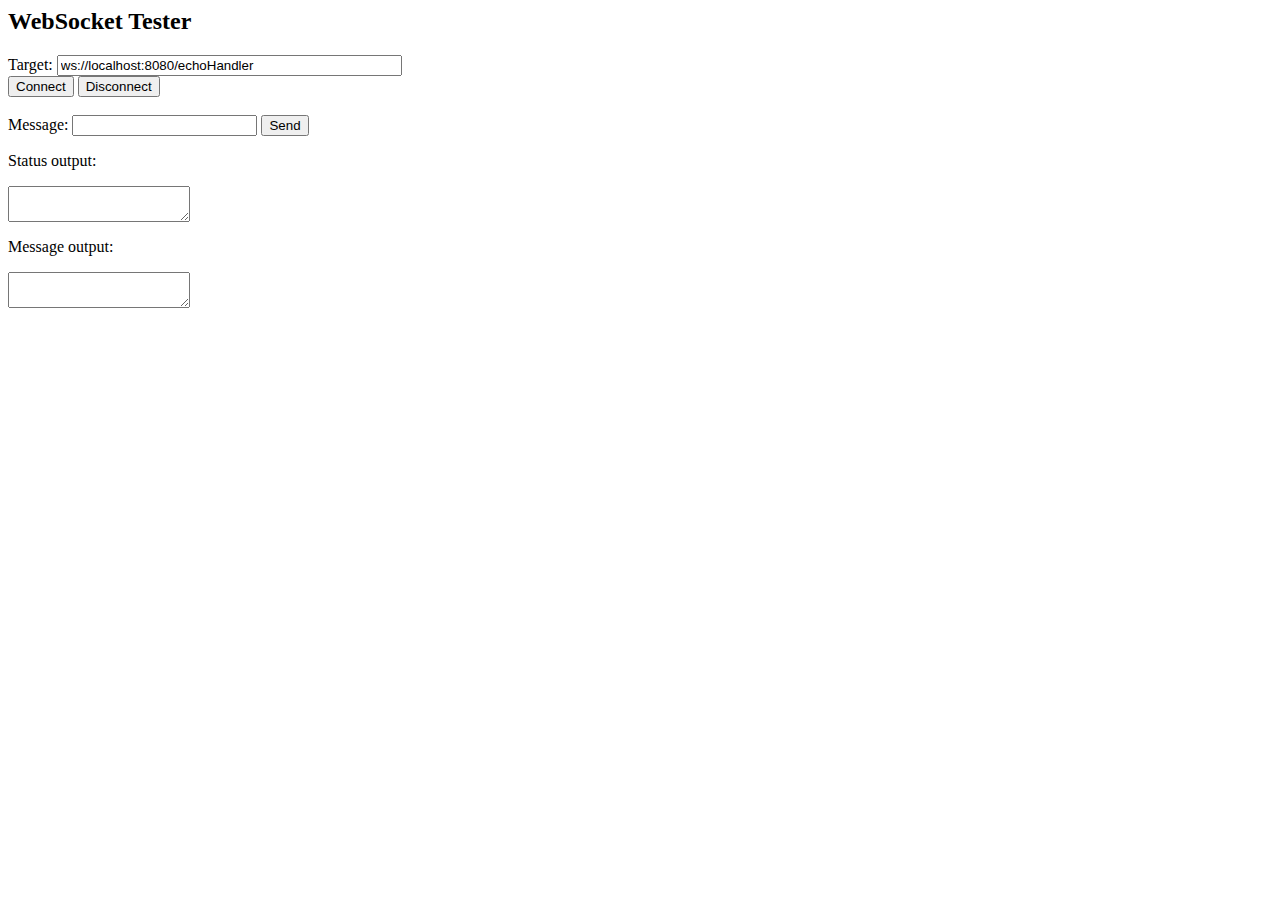
<file: chat/src/main/resources/static/index.html>
<html>
<head>
    <meta charset="UTF-8">
    <title>WebSocket Tester</title>
    <script language="javascript" type="text/javascript"
            src="http://code.jquery.com/jquery-2.1.1.min.js"></script>

    <script language="javascript" type="text/javascript">
        // описываем функцию работы с вебсокетами
        jQuery(function ($) {

            // функция вывода статуса
            function writeStatus(message) {
                $("#statusOutput").val($("#statusOutput").val() + message + '\n');
            }
            // запись сообщения
            function writeMessage(message) {
                $('#messageOutput').append(message + '\n');
            }

            // подключения
            $('#connect')
                .click(function doConnect() {
                    // создается объект websocket
                    websocket = new WebSocket($("#target").val());
                    // при подключении написать CONNECTED
                    websocket.onopen = function (evt) {
                        writeStatus("CONNECTED");
                    };

                    websocket.onclose = function (evt) {
                        writeStatus("DISCONNECTED");
                    };

                    websocket.onmessage = function (evt) {
                        writeMessage(evt.data);
                    };

                    websocket.onerror = function (evt) {
                        onError(writeStatus('ERROR:' + evt.data))
                    };
                });


            $('#disconnect')
                .click(function () {
                    if (typeof websocket != 'undefined') {
                        websocket.close();
                        websocket = undefined;
                    } else {
                        alert("Not connected.");
                    }

                });

            $('#send')
                .click(function () {
                    if (typeof websocket != 'undefined') {
                        websocket.send($('#message').val());
                    } else {
                        alert("Not connected.");
                    }
                });
        });
    </script>
</head>
<body>

<h2>WebSocket Tester</h2>
Target:
<input type="text" id="target" size="40" value="ws://localhost:8080/echoHandler"/>
<br/>
<button id="connect">Connect</button>
<button id="disconnect">Disconnect</button>
<br/>
<br/>Message:
<input type="text" id="message" value=""/>
<button id="send">Send</button>
<br/>
<p>Status output:</p>
<pre><textarea id="statusOutput" rows="lO" cols="SO"></textarea></pre>
<p>Message output:</p>
<pre><textarea id="messageOutput" rows="lO" cols="SO"></textarea></pre>
</body>
</html>
</file>
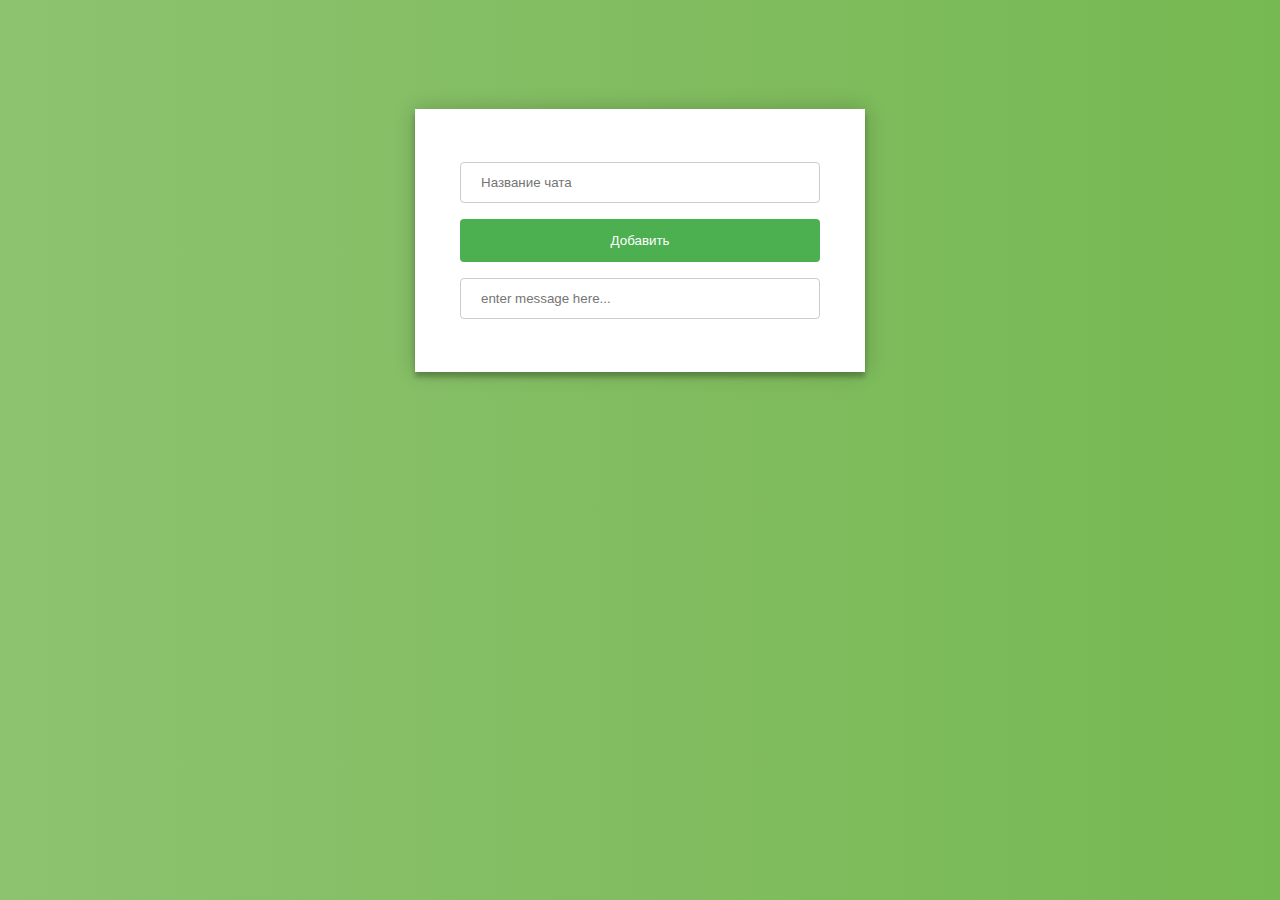
<file: static-chat-server/public/add_chat.html>
<html>
<head>
    <meta charset="UTF-8">
    <title>Чат - авторизация</title>
    <script language="javascript" type="text/javascript"
            src="http://code.jquery.com/jquery-2.1.1.min.js">
    </script>
    <script language="javascript" type="text/javascript"
            src="js/functions.js"></script>
    <script language="javascript" type="text/javascript"
            src="js/add_chat.js">
    </script>
    <link rel="stylesheet" href="css/style.css"/>
</head>
<body>
<div class="chat_container">
    <div class="form">
        <input id="chat_name" type="text" placeholder="Название чата"/>
        <button id="submit" title="Добавить" onclick="addChat(
            document.getElementById('chat_name').value)">Добавить
        </button>
        <input type="text" id="message" placeholder="enter message here..." value=""
               onkeydown="if (event.keyCode == 13) {addChat(
            document.getElementById('chat_name').value
); return false; }"/>
    </div>
</div>
</body>
</html>
</file>
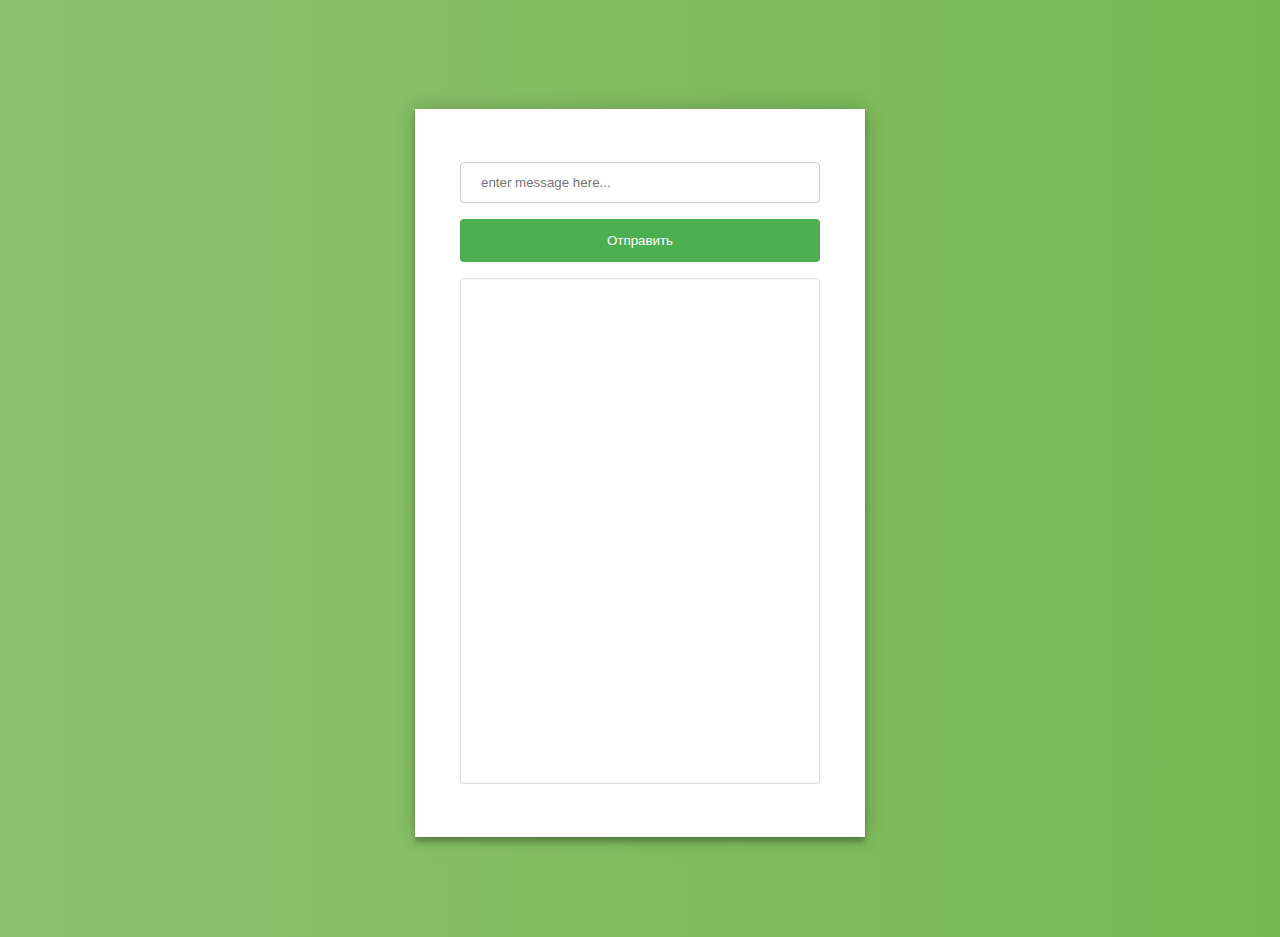
<file: static-chat-server/public/chat.html>
<html>
<head>
    <meta charset="UTF-8">
    <title>Chat</title>
    <script language="javascript" type="text/javascript"
            src="http://code.jquery.com/jquery-2.1.1.min.js"></script>
    <script language="javascript" type="text/javascript"
            src="js/functions.js"></script>
    <script language="javascript" type="text/javascript"
            src="js/chat.js"></script>

    <link rel="stylesheet" href="css/style.css"/>
</head>
<body>
<div class="chat_container">
    <div class="form">
        <input type="text" id="message" placeholder="enter message here..." value=""
               onkeydown="if (event.keyCode == 13) {sendMessage(
document.getElementById('message')
); return false; }"/>
        <button id="send" onclick="sendMessage(
            document.getElementById('message')
        )">Отправить
        </button>
        <br/>
        <select id="chatMessagesList" size="30" disabled></select>
    </div>
</div>
</body>
</html>
</file>
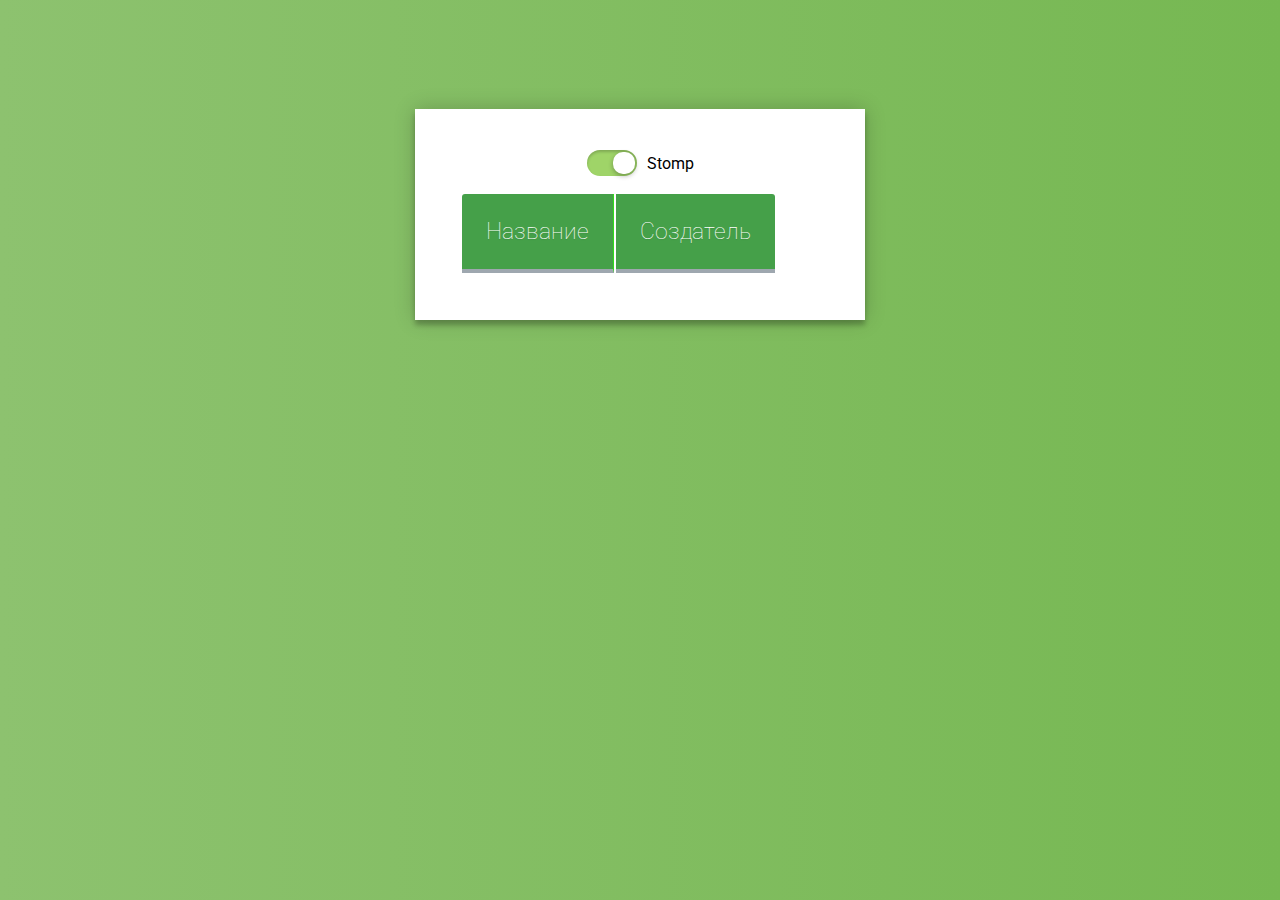
<file: static-chat-server/public/chat_list.html>
<html>
<head>
    <meta charset="UTF-8">
    <title>Чат - авторизация</title>
    <script language="javascript" type="text/javascript"
            src="http://code.jquery.com/jquery-2.1.1.min.js">
    </script>
    <script language="javascript" type="text/javascript"
            src="js/functions.js"></script>
    <script language="javascript" type="text/javascript"
            src="js/chats_list.js">
    </script>
    <link rel="stylesheet" href="css/style.css"/>
</head>
<body onload="getChats()">

<div class="chat_container">
    <div class="form">
        <input id="checkbox" class="checkbox" type="checkbox"  checked/>
        <label for="checkbox">Stomp</label>
        <br>
        <br>
        <table id="chats_table">
            <th>Название</th>
            <th>Создатель</th>
        </table>
    </div>
</div>
</file>
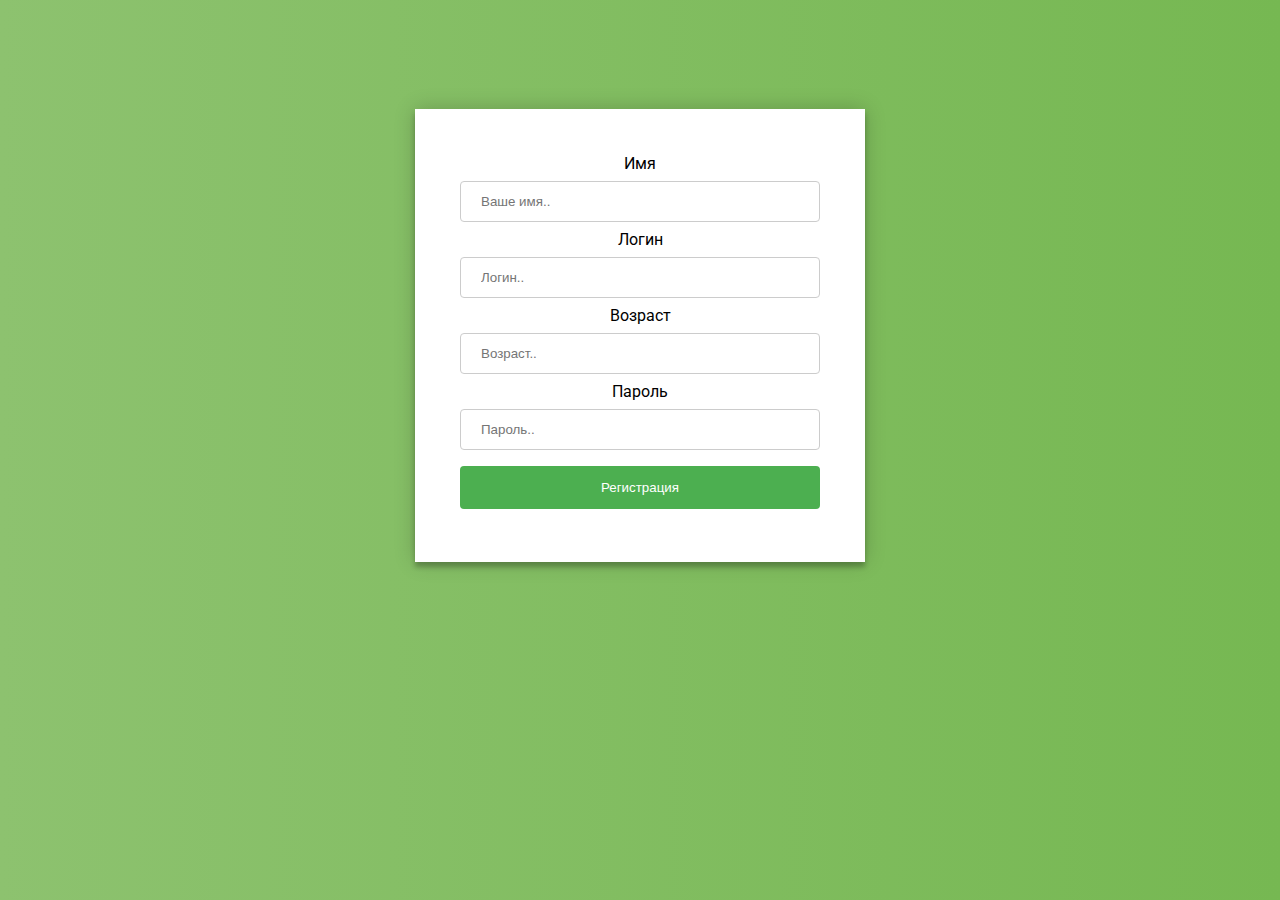
<file: static-chat-server/public/registration.html>
<html>
<head>
    <meta charset="UTF-8">
    <title>Чат - регистрация</title>
    <script language="javascript" type="text/javascript"
            src="http://code.jquery.com/jquery-2.1.1.min.js"></script>
    <script language="javascript" type="text/javascript"
            src="js/functions.js"></script>
    <script language="javascript" type="text/javascript"
            src="js/registration.js">
    </script>
    <link rel="stylesheet" href="css/style.css"/>
</head>
<body>
<div class="chat_container">
    <div class="form">
        <label for="name">Имя</label>
        <br>
        <input type="text" id="name" name="name" placeholder="Ваше имя.." required>
        <br>
        <label for="login">Логин</label>
        <br>
        <input type="text" id="login" name="login" placeholder="Логин.." required>
        <br>
        <label for="age">Возраст</label>
        <br>
        <input type="text" id="age" name="age" placeholder="Возраст.." required>
        <br>
        <label for="password">Пароль</label>
        <br>
        <input type="password" id="password" name="password" placeholder="Пароль.." required

               onkeydown="if (event.keyCode == 13) {registration(
        document.getElementById('name').value,
        document.getElementById('age').value,
        document.getElementById('login').value,
        document.getElementById('password').value);
        return false; }"/>
        <br>
        <button id="submit" onclick="registration(
        document.getElementById('name').value,
        document.getElementById('age').value,
        document.getElementById('login').value,
        document.getElementById('password').value)">Регистрация
        </button>
    </div>
</div>
</body>
</file>
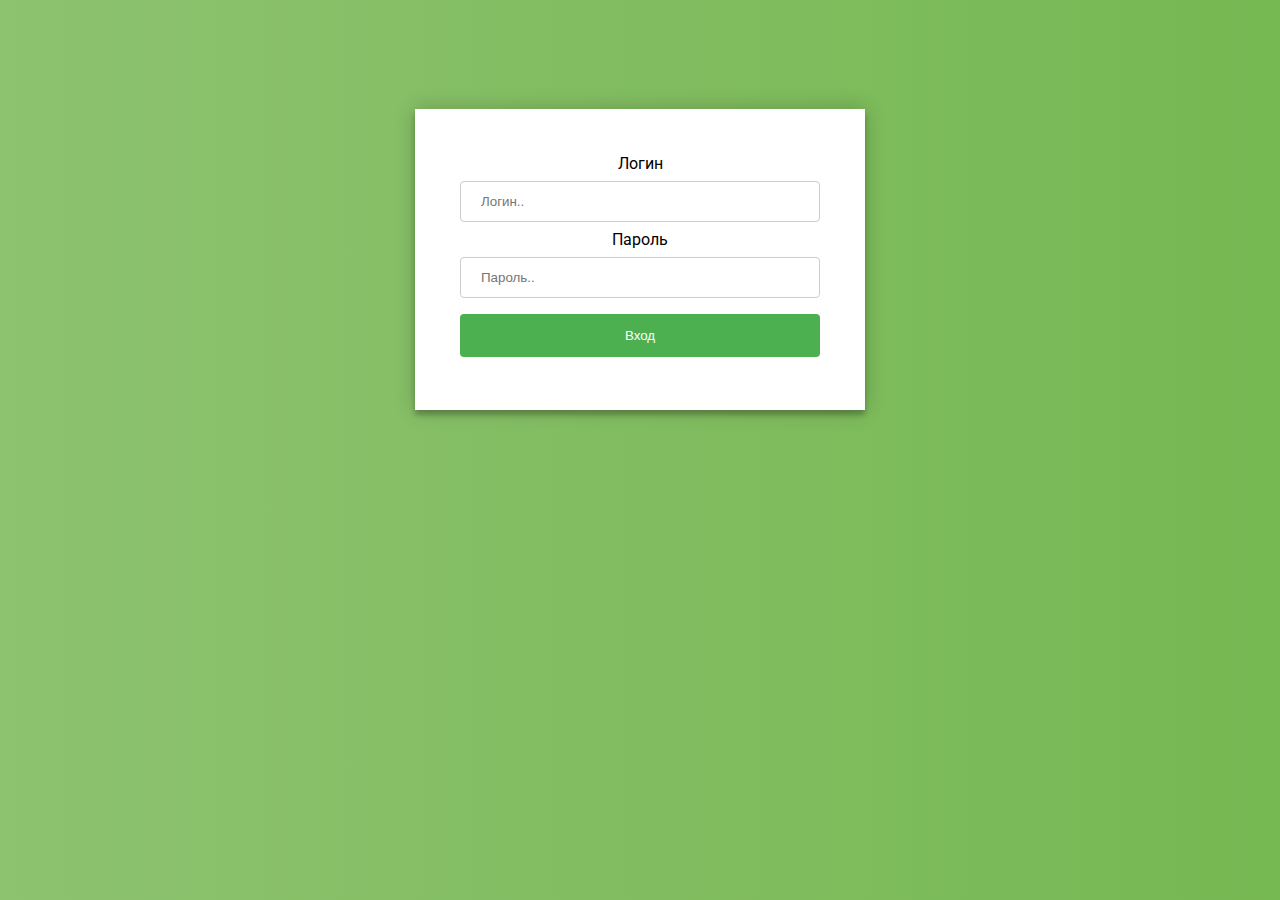
<file: static-chat-server/public/signin.html>
<html>
<head>
    <meta charset="UTF-8">
    <title>Чат - авторизация</title>
    <script language="javascript" type="text/javascript"
            src="http://code.jquery.com/jquery-2.1.1.min.js">
    </script>
    <script language="javascript" type="text/javascript"
            src="js/functions.js"></script>
    <script language="javascript" type="text/javascript"
            src="js/signin.js">
    </script>
    <link rel="stylesheet" href="css/style.css"/>
</head>
<body>
<div class="chat_container">
    <div class="form">
        <label for="login">Логин</label>
        <br>
        <input type="text" id="login" name="login" placeholder="Логин.." required

        <br>
        <label for="password">Пароль</label>
        <br>
        <input type="password" id="password" name="password" placeholder="Пароль.." required
               onkeydown="if (event.keyCode == 13) {login(
        document.getElementById('login').value,
        document.getElementById('password').value);
        return false; }"/>
        <br>
        <button id="submit" onclick="login(
        document.getElementById('login').value,
        document.getElementById('password').value)">Вход
        </button>
    </div>
</div>
</body>
</file>
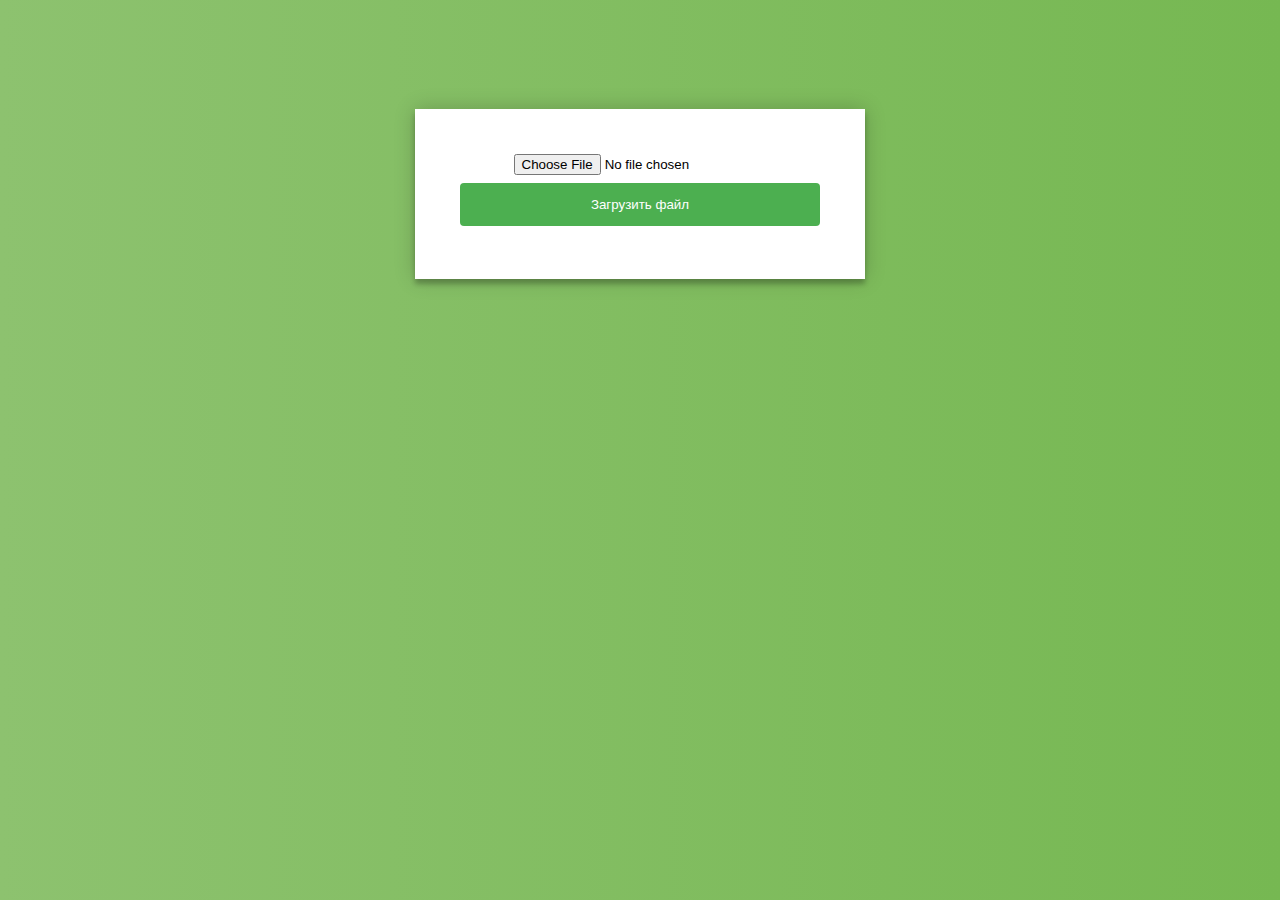
<file: static-chat-server/public/upload.html>
<html>
<head>
    <meta charset="UTF-8">
    <title>Чат - авторизация</title>
    <script language="javascript" type="text/javascript"
            src="http://code.jquery.com/jquery-2.1.1.min.js">
    </script>
    <script language="javascript" type="text/javascript"
            src="js/functions.js"></script>
    <link rel="stylesheet" href="css/style.css"/>
</head>

<body>

<div class="chat_container">
    <div class="form">
        <input type="file" id="myFileField" name="myFile" placeholder="Имя файла..."/>
        <button onclick="sendFile(document.getElementById('myFileField').files[0])">Загрузить файл
        </button>
    </div>
</div>
</body>
</file>
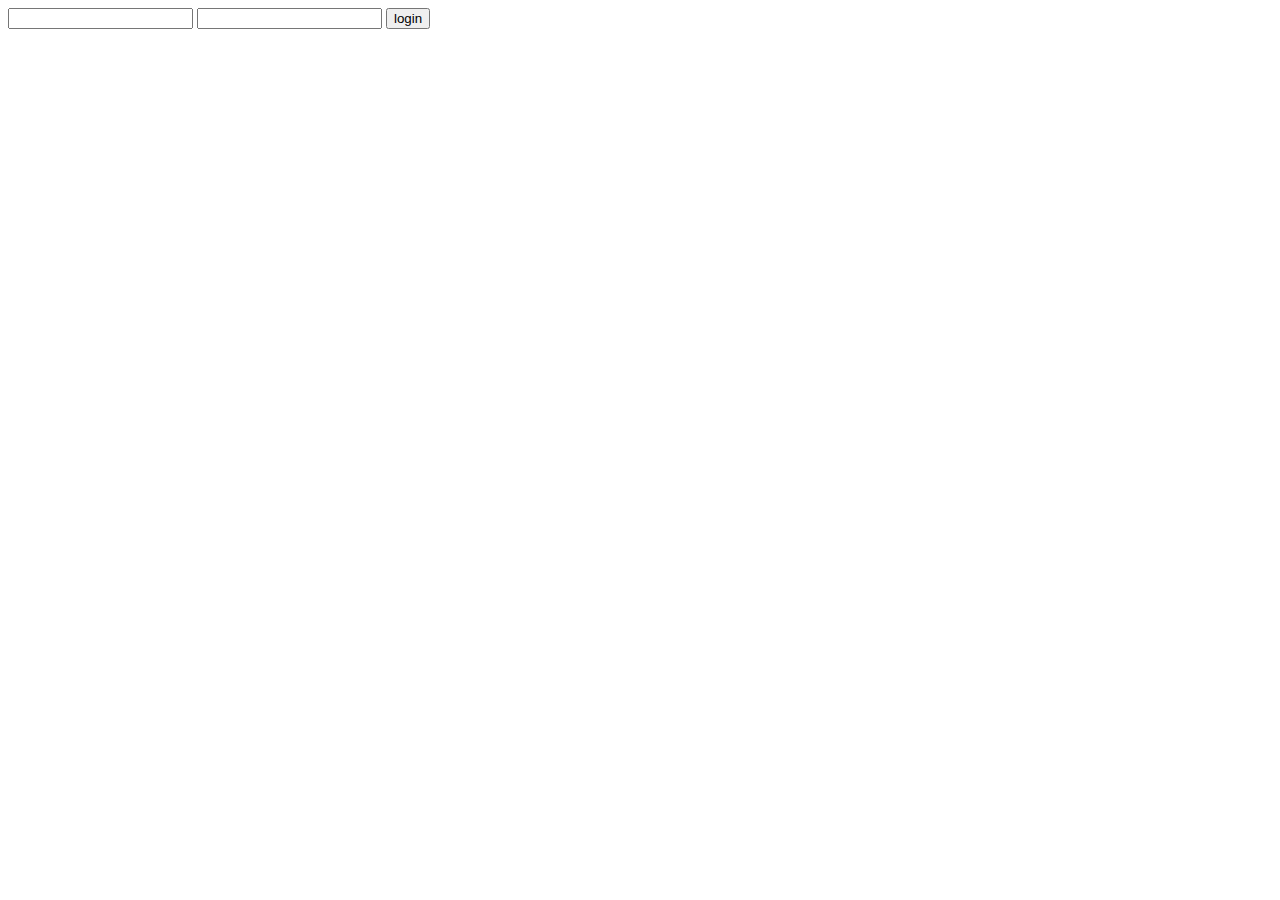
<file: SecurityExample/src/main/resources/templates/login.html>
<html xmlns="http://www.w3.org/1999/xhtml" xmlns:th="http://www.thymeleaf.org">
<body>
    <form th:action="@{/login}" method="post">
        <label><input type="text" name="username"/></label>
        <label><input type="password" name="password"/></label>
        <input type="submit" value="login"/>
    </form>
</body>
</html>
</file>
<file: static-chat-server/public/css/style.css>
@import url(https://fonts.googleapis.com/css?family=Roboto:300);

.chat_container {
    width: 500px;
    padding: 8% 0 0;
    margin: auto;
}
.form {
    position: relative;
    z-index: 1;
    background: #FFFFFF;
    max-width: 360px;
    margin: 0 auto 100px;
    padding: 45px;
    text-align: center;
    box-shadow: 0 0 20px 0 rgba(0, 0, 0, 0.2), 0 5px 5px 0 rgba(0, 0, 0, 0.24);
}
input[type=text], select {
    width: 100%;
    padding: 12px 20px;
    margin: 8px 0;
    display: inline-block;
    border: 1px solid #ccc;
    border-radius: 4px;
    box-sizing: border-box;
}

.fileUpload {
    position: relative;
    overflow: hidden;
    margin: 10px;
}
.fileUpload input.upload {
    position: absolute;
    top: 0;
    right: 0;
    margin: 0;
    padding: 0;
    font-size: 20px;
    cursor: pointer;
    opacity: 0;
    filter: alpha(opacity=0);
}

input[type=password], select {
    width: 100%;
    padding: 12px 20px;
    margin: 8px 0;
    display: inline-block;
    border: 1px solid #ccc;
    border-radius: 4px;
    box-sizing: border-box;
}

button {
    width: 100%;
    background-color: #4CAF50;
    color: white;
    padding: 14px 20px;
    margin: 8px 0;
    border: none;
    border-radius: 4px;
    cursor: pointer;
}

input[type=submit]:hover {
    background-color: #45a049;
}

.login_container {
    width: 100%;
    height: 100%;
    border-radius: 5px;
    background-color: #f2f2f2;
    padding: 20px;
    text-align: center;
}


body {
    background-color: #3e94ec;
    font-family: "Roboto", helvetica, arial, sans-serif;
    font-size: 16px;
    font-weight: 400;
    text-rendering: optimizeLegibility;
}

div.table-title {
    display: block;
    margin: auto;
    max-width: 600px;
    padding:5px;
    width: 100%;
}

.table-title h3 {
    color: #fafafa;
    font-size: 30px;
    font-weight: 400;
    font-style:normal;
    font-family: "Roboto", helvetica, arial, sans-serif;
    text-shadow: -1px -1px 1px rgba(0, 0, 0, 0.1);
    text-transform:uppercase;
}


/*** Table Styles **/

.table-fill {
    background: white;
    border-radius:3px;
    border-collapse: collapse;
    height: 320px;
    margin: auto;
    max-width: 600px;
    padding:5px;
    width: 100%;
    box-shadow: 0 5px 10px rgba(0, 0, 0, 0.1);
    animation: float 5s infinite;
}

th {
    color: #ffffff;;
    background:#45a049;
    border-bottom:4px solid #9ea7af;
    border-right: 1px solid #2fdd19;
    font-size:23px;
    font-weight: 100;
    padding:24px;
    text-align:left;
    text-shadow: 0 1px 1px rgba(0, 0, 0, 0.1);
    vertical-align:middle;
}

th:first-child {
    border-top-left-radius:3px;
}

th:last-child {
    border-top-right-radius:3px;
    border-right:none;
}

tr {
    border-top: 1px solid #C1C3D1;
    color:#666B85;
    font-size:16px;
    font-weight:normal;
    text-shadow: 0 1px 1px rgba(256, 256, 256, 0.1);
}

tr:hover td {
    background: #589955;
    color:#FFFFFF;
}

tr:first-child {
    border-top:none;
}

tr:last-child {
    border-bottom:none;
}

td {
    background:#FFFFFF;
    padding:20px;
    text-align:left;
    vertical-align:middle;
    font-weight:300;
    font-size:18px;
    text-shadow: -1px -1px 1px rgba(0, 0, 0, 0.1);
}

td:last-child {
    border-right: 0px;
}

th.text-left {
    text-align: left;
}

th.text-center {
    text-align: center;
}

th.text-right {
    text-align: right;
}

td.text-left {
    text-align: left;
}

td.text-center {
    text-align: center;
}

td.text-right {
    text-align: right;
}


body {
    background: #76b852; /* fallback for old browsers */
    background: -webkit-linear-gradient(right, #76b852, #8DC26F);
    background: -moz-linear-gradient(right, #76b852, #8DC26F);
    background: -o-linear-gradient(right, #76b852, #8DC26F);
    background: linear-gradient(to left, #76b852, #8DC26F);
    font-family: "Roboto", sans-serif;
    -webkit-font-smoothing: antialiased;
    -moz-osx-font-smoothing: grayscale;
}
#messageOutput{
    height: 200px;
    width: 80%;
}



/* Cначала обозначаем стили для IE8 и более старых версий
т.е. здесь мы немного облагораживаем стандартный чекбокс. */
.checkbox {
    vertical-align: top;
    margin: 0 3px 2px 0;
    width: 17px;
    height: 17px;
    float: left;
}
/* Это для всех браузеров, кроме совсем старых, которые не поддерживают
селекторы с плюсом. Показываем, что label кликабелен. */
.checkbox + label {
    cursor: pointer;
}
/* Далее идет оформление чекбокса в современных браузерах, а также IE9 и выше.
Благодаря тому, что старые браузеры не поддерживают селекторы :not и :checked,
в них все нижеследующие стили не сработают. */

/* Прячем оригинальный чекбокс. */
.checkbox:not(checked) {
    position: absolute;
    opacity: 0;
}
.checkbox:not(checked) + label {
    position: relative; /* будем позиционировать псевдочекбокс относительно label */
    padding: 0 0 0 60px; /* оставляем слева от label место под псевдочекбокс */
}
/* Оформление первой части чекбокса в выключенном состоянии (фон). */
.checkbox:not(checked) + label:before {
    content: '';
    position: absolute;
    top: -4px;
    left: 0;
    width: 50px;
    height: 26px;
    border-radius: 13px;
    background: #CDD1DA;
    box-shadow: inset 0 2px 3px rgba(0,0,0,.2);
}
/* Оформление второй части чекбокса в выключенном состоянии (переключатель). */
.checkbox:not(checked) + label:after {
    content: '';
    position: absolute;
    top: -2px;
    left: 2px;
    width: 22px;
    height: 22px;
    border-radius: 10px;
    background: #FFF;
    box-shadow: 0 2px 5px rgba(0,0,0,.3);
    transition: all .2s; /* анимация, чтобы чекбокс переключался плавно */
}
/* Меняем фон чекбокса, когда он включен. */
.checkbox:checked + label:before {
    background: #9FD468;
}
/* Сдвигаем переключатель чекбокса, когда он включен. */
.checkbox:checked + label:after {
    left: 26px;
}
/* Показываем получение фокуса. */
.checkbox:focus + label:before {
    box-shadow: 0 0 0 3px rgba(255,255,0,.5);
}
</file>
